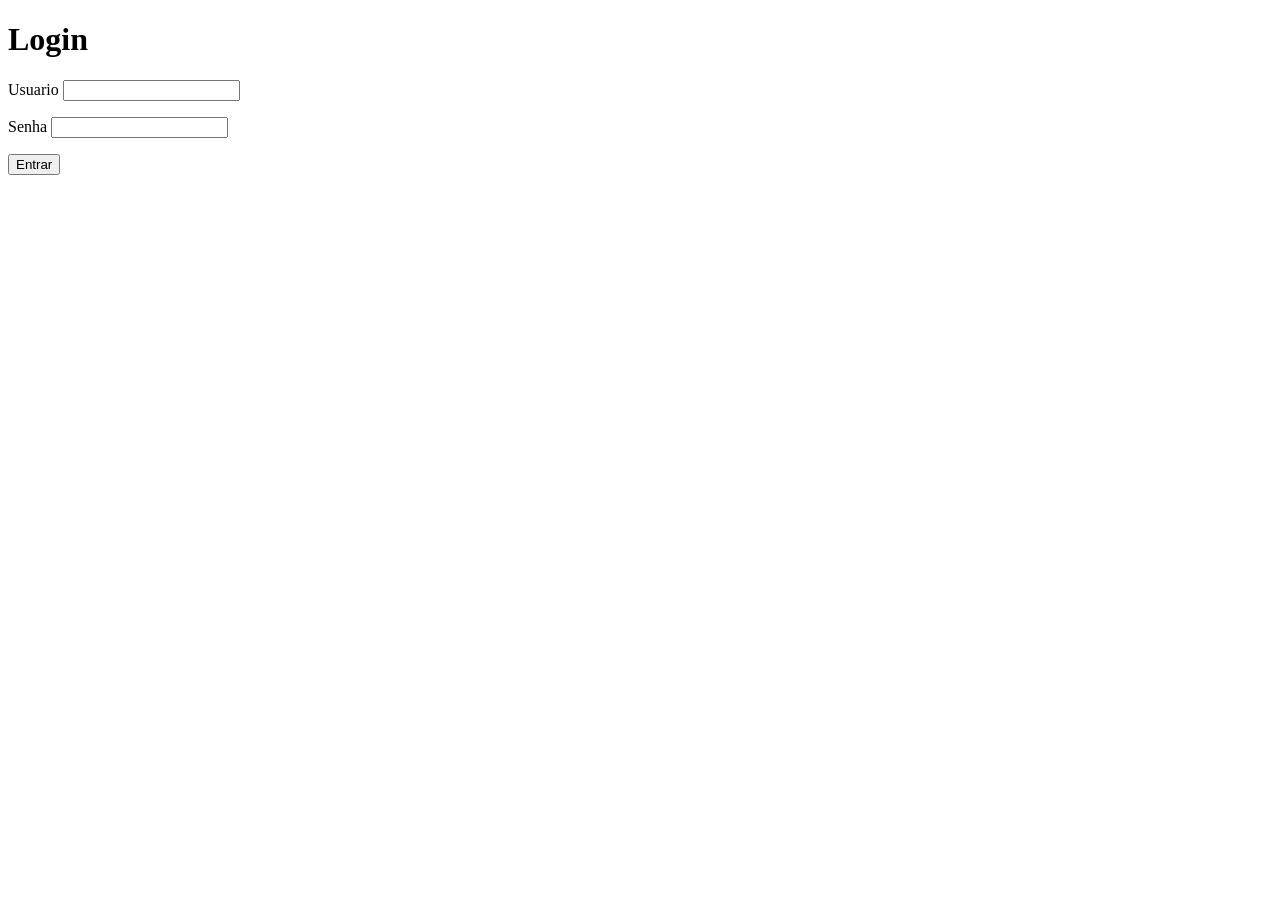
<file: index.html>
<!DOCTYPE html>
<html lang="pt-br">
<head>
    <meta charset="UTF-8">
    <meta name="viewport" content="width=device-width, initial-scale=1.0">
    <title>Tela de login</title>
</head>
<body>
    <h1>Login</h1>
    <form action="cadastro.php" method="post">
        <p>
            <label for="user">Usuario</label>
            <input type="text" name="user" id="user">
        </p>
        <p>
            <label for="senha">Senha</label>
            <input type="password" name="senha" id="senha">
        </p>
        <p>
            <input type="submit" value="Entrar">
        </p>
    </form>
</body>
</html>
</file>
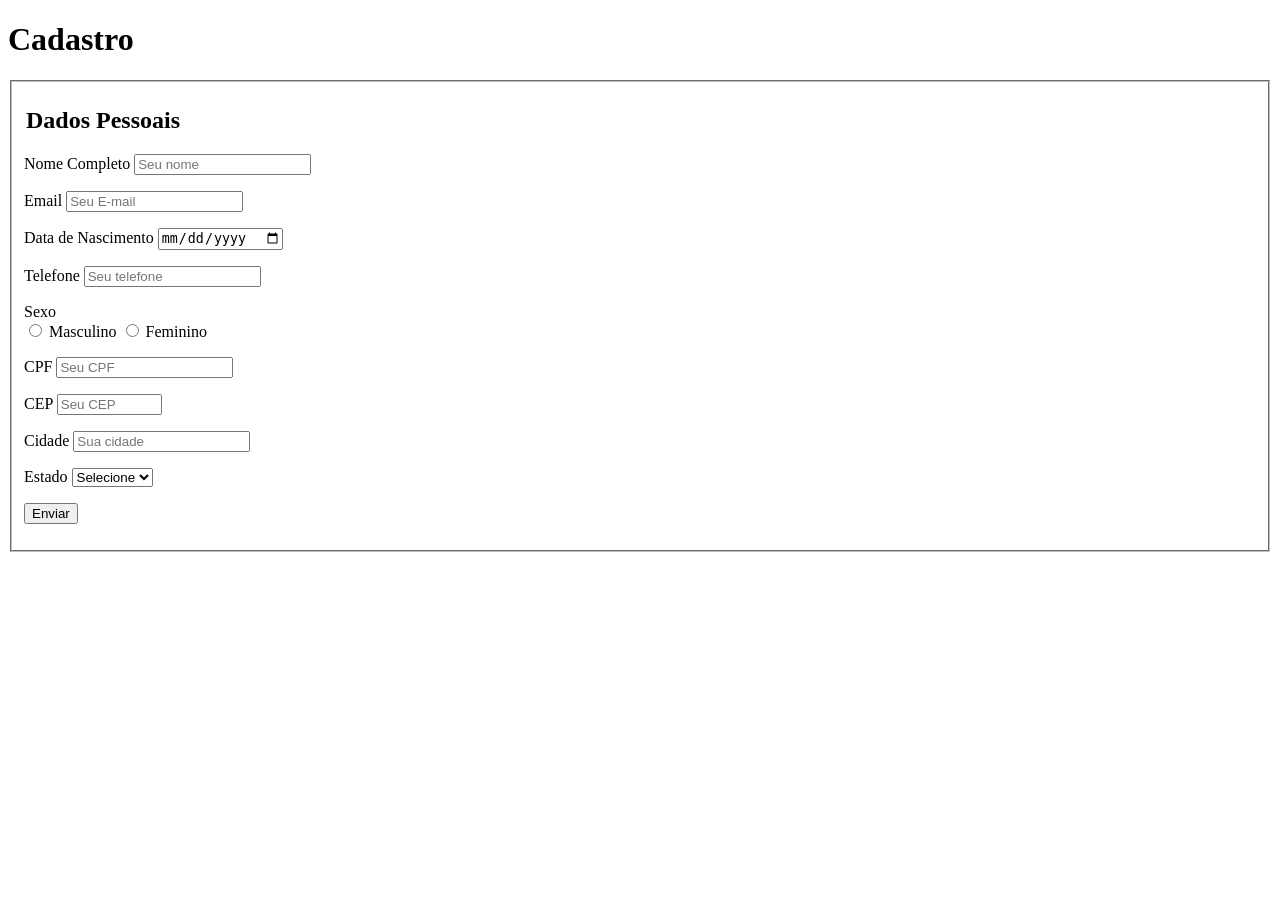
<file: cadastro.html>
<!DOCTYPE html>
<html lang="pt-br">
<head>
    <meta charset="UTF-8">
    <meta name="viewport" content="width=device-width, initial-scale=1.0">
    <title>Formulario</title>
</head>
<body>
    <h1>Cadastro</h1>
    <form action="cadastro.php" method="post" autocomplete="on">
        <fieldset>
            <h2>
                <legend>Dados Pessoais</legend>
            </h2>           
            <p>
                <label for="nome">Nome Completo</label>
                <input type="text" name="nome" id="nome" 
                placeholder="Seu nome"
                required>
            </p>
            <p>
                <label for="email">Email</label>
                <input type="email" name="email" id="email"
                placeholder="Seu E-mail"
                required>
            </p>
            <p>
                <label for="data_nascimento">Data de Nascimento</label>
                <input type="date" name="data_nascimento" id="data_nascimento"
                required>
            </p>
            <p>
                <label for="telefone">Telefone</label>
                <input type="text" name="telefone" id="telefone" 
                           pattern="\(\d{2}\)\s9\d{4}-\d{4}"
                           maxlength="15" 
                           placeholder="Seu telefone"
                           required>
            </p>
            <p>
                <label for="sexo">Sexo</label><br>
                <input type="radio" name="sexo" id="sexmas" required> <label for="sexomas">Masculino</label>
                <input type="radio" name="sexo" id="sexofem" required> <label for="sexofem">Feminino</label>
            </p>
           <p>
               <label for="cpf">CPF</label>
               <input type="text" name="cpf" id="cpf" pattern="\d{3}\.\d{3}\.\d{3}-\d{2}"
               maxlength="14"
               placeholder="Seu CPF"
               required>
           </p>
           <p>
               <label for="cep">CEP</label>
               <input type="text" name="cep" id="cep" pattern="\d{5}-\d{3}"
               maxlength="9" size="11"
               placeholder="Seu CEP"
               required>
           </p>
           <p>
               <label for="cidade">Cidade</label>
               <input type="text" name="cidade" id="cidade"
               maxlength="35"
               placeholder="Sua cidade"
               required>
           </p>
           <p>
               <label for="estados">Estado  </label>
               <select name="" id="" required>
               <option value="">Selecione</option>
               <option value="ac">AC</option>
               <option value="al">AL</option>
               <option value="ap">AP</option>
               <option value="am">AM</option>
               <option value="ba">BA</option>
               <option value="ce">CE</option>
               <option value="df">DF</option>
               <option value="es">ES</option>
               <option value="go">GO</option>
               <option value="ma">MA</option>
               <option value="mt">MT</option>
               <option value="ms">MS</option>
               <option value="mg">MG</option>
               <option value="pa">PA</option>
               <option value="pb">PB</option>
               <option value="pr">PR</option>
               <option value="pe">PE</option>
               <option value="pi">PI</option>
               <option value="rj">RJ</option>
               <option value="rn">RN</option>
               <option value="rs">RS</option>
               <option value="ro">RO</option>
               <option value="rr">RR</option>
               <option value="sc">SC</option>
               <option value="sp">SP</option>
               <option value="se">SE</option>
               <option value="to">TO</option>
               </select>
           </p>
           <p><input type="submit" value="Enviar"></p>
        </fieldset>
    </form>
    <script src="script/script.js"></script>
</body>
</html>
</file>
